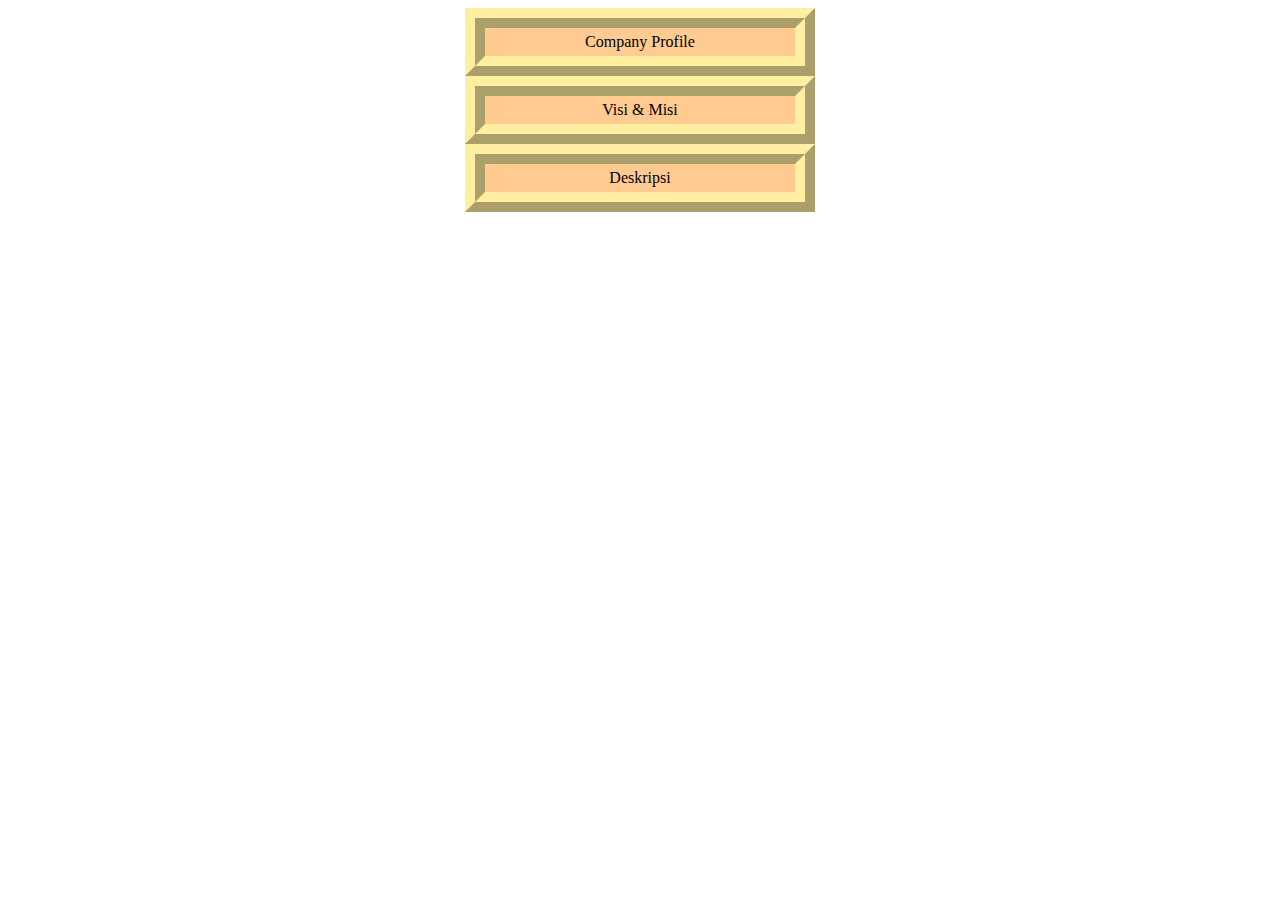
<file: Latihan effect.html>
<!DOCTYPE html>
<html>

    <head>
        <title>latihan effect 1</title>
        <script type="text/javascript" src="jquery.js"></script>
        <script type="text/javascript">
            $("document").ready(function () {
                $("#flip1").click(function () {
                    $("#pesan1").slideToggle("slow");
                });

                $("#flip2").click(function () {
                    $("#pesan2").slideToggle("slow");
                });

                $("#flip3").click(function () {
                    $("#pesan3").slideToggle("slow");
                });
            });
        </script>
        <style type="text/css">
            div.pesan {
                height: auto;
                width: 300px;
                display: none;
            }

            div.pesan,
            p.flip {
                margin: 0px;
                padding: 5px;
                text-align: center;
                width: 300px;
                background: #FFCB91;
                border: 20px ridge #FFEFA1;
            }
        </style>
    </head>

    <body>
        <center>
            <div class="pesan" id="pesan1">
                <br />
                <p>
                    NF COMPUTER adalah bagian dari grup Nurul Fikri yang telah dipercaya oleh masyarakat Indonesia di bidang pendidikan dan peningkatan sumber daya manusia selama lebih dari 24 tahun. Alumni-alumninya telah berkiprah dan diakui kualitas kerja dan integritasnya oleh dunia usaha.

                    NF COMPUTER dirintis sejak tahun 1994 dan merupakan sebuah lembaga di bidang pendidikan dan pelatihan IT (Information Technology). Kami berkomitmen menjadi partner perusahaan Anda dalam mengembangkan kemampuan serta keahlian SDM di bidang IT. Dengan komitmen tersebut, kami mempersiapkan tim pengajar yang professional dan berpengalaman di bidang IT.

                    Di Era Industri 4.0 saat ini, teknologi informasi berkembang sangat cepat, oleh karena itu pengembangan sumber daya manusia di bidang IT menjadi sebuah kebutuhan yang perlu diprioritaskan. NF COMPUTER menjadi jawaban yang tepat atas kebutuhan pengembangan kompetensi IT. Sehingga kami selalu berusaha untuk terus berinovasi terhadap teknologi terbaru.
                </p>
            </div>
            <p class="flip" id="flip1"> Company Profile</p>

            <div class="pesan" id="pesan2">
                <br />
                <p>
                    Visi
                Menjadi institusi pelatihan yang kompeten dan profesional di bidang pendidikan teknologi informasi dan komunikasi di berbagai wilayah indonesia.

                    Misi
                Membangun, memelihara dan mengembangkan institusi pelatihan bisnis berdaya saing tinggi, berkarakter profesional, kompeten, mengedepankan integritas dan tanggung jawab sosial, dengan mengembangkan dan menyediakan produk produk pendidikan dan pelatihan teknologi informasi dan komunikasi prima.
                </p>
            </div>
            <p class="flip" id="flip2"> Visi & Misi</p>

            <div class="pesan" id="pesan3">
            <br />
                <p>
                    NF COMPUTER menyelenggarakan Pelatihan dan Pendidikan di bidang Teknologi Informasi dan Komunikasi (IT Training) yang dibagi menjadi lima produk.
                <br />
                Pelatihan (training) ini dibagi dalam beberapa kategori produk yaitu :
                <br />
                    <ul>
                    <li>Public Class, merupakan short course bidang TIK (Teknologi Informasi dan Komunikasi) yang berbasis Linux maupun Windows.</li>
                    <li>Exclusive Class, merupakan paket training yang diberikan kepada customer dengan durasi 6-8 jam perhari dengan jumlah peserta minimal 2 orang dan pelaksanaan pelatihannya di NF Computer.</li>
                    <li>In House/In Company Training, yaitu pelatihan TIK yang dikustomisasi untuk kebutuhan perusahaan-perusahaan</li>
                    </ul>

                    Paket bisnis khusus dibagi ke dalam beberapa kategori produk yang dikelola secara profesional oleh NF COMPUTER yaitu :<br />
                    <ul>
                    <li>Kerjasama Pendidikan Sekolah, yaitu Divisi khusus pendidikan sekolah dimana NF COMPUTER bekerjasama dalam hal : Kerjasama pembangunan Lab Komputer, Pengajaran Komputer dan kombinasi antara keduanya.</li>
                    <li>Usulan Produk lain: Produk-produk yang menurut lokasi diminati oleh pasar tapi belum ada dalam daftar produk pelatihan dan pendidikan NF COMPUTER, dapat diajukan oleh cabang untuk menjadi produk yang dipertimbangkan sebagai produk dan akan menjadi bagian dari penyelenggaraan pelatiahan dan pendidikan di cabang tersebut pada periode yang dianggap tepat oleh NF COMPUTER.</li>
                    </ul>
                </p>
            </div>
            <p class="flip" id="flip3"> Deskripsi</p>


        </center>
    </body>

</html>
</file>
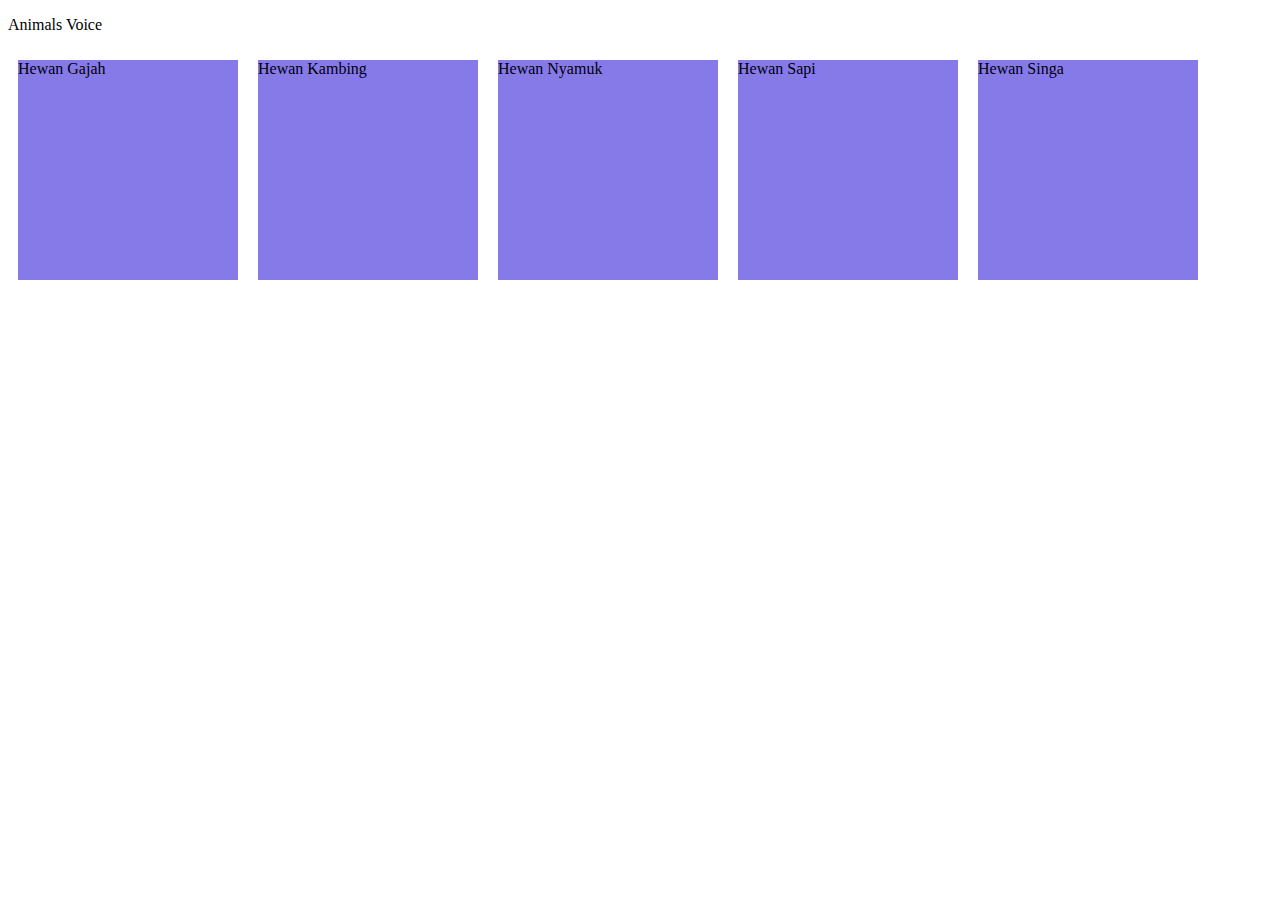
<file: Suara Hewan.html>
<!DOCTYPE html>
<html>

    <head>
        <title>Latihan Jquery Event</title>
        <script src="jquery.js"></script>
        <script>
            $("document").ready(function () {
                $("div.gajah").click(function () {
                    $(this).css({
                        background: "url('Gambar/gajah.JFIF')"
                    });
                    $("<audio></audio>").attr({ 
		            'src':'suara/gajah.mp3', 
		            'volume':0.4,
		            'autoplay':'autoplay'
	                }).appendTo("body");
                });
                
                $("div.kambing").click(function () {
                    $(this).css({
                        background: "url('Gambar/kambing.JFIF')"
                    });
                    $("<audio></audio>").attr({ 
		            'src':'suara/kambing.mp3', 
		            'volume':0.4,
		            'autoplay':'autoplay'
	                }).appendTo("body");
                });

                $("div.nyamuk").click(function () {
                    $(this).css({
                        background: "url('Gambar/nyamuk.JFIF')"
                    });
                    $("<audio></audio>").attr({ 
		            'src':'suara/nyamuk.mp3', 
		            'volume':0.4,
		            'autoplay':'autoplay'
	                }).appendTo("body");
                });

                $("div.sapi").click(function () {
                    $(this).css({
                        background: "url('Gambar/sapi.JFIF')"
                    });
                    $("<audio></audio>").attr({ 
		            'src':'suara/sapi.mp3', 
		            'volume':0.4,
		            'autoplay':'autoplay'
	                }).appendTo("body");
                });

                $("div.singa").click(function () {
                    $(this).css({
                        background: "url('Gambar/singa.JFIF')"
                    });
                    $("<audio></audio>").attr({ 
		            'src':'suara/singa.mp3', 
		            'volume':0.4,
		            'autoplay':'autoplay'
	                }).appendTo("body");
                });
                
            });
        </script>
        <style type="text/css">
            div {
                background: #867AE9;
                width: 220px;
                height: 220px;
                float: left;
                margin: 10px;
                cursor: pointer;
            }
        </style>
    </head>

    <body>
        <p>Animals Voice</p>
        <div class="gajah">Hewan Gajah</div>
        <div class="kambing">Hewan Kambing</div>
        <div class="nyamuk">Hewan Nyamuk</div>
        <div class="sapi">Hewan Sapi</div>
        <div class="singa">Hewan Singa</div>
    </body>

</html>
</file>
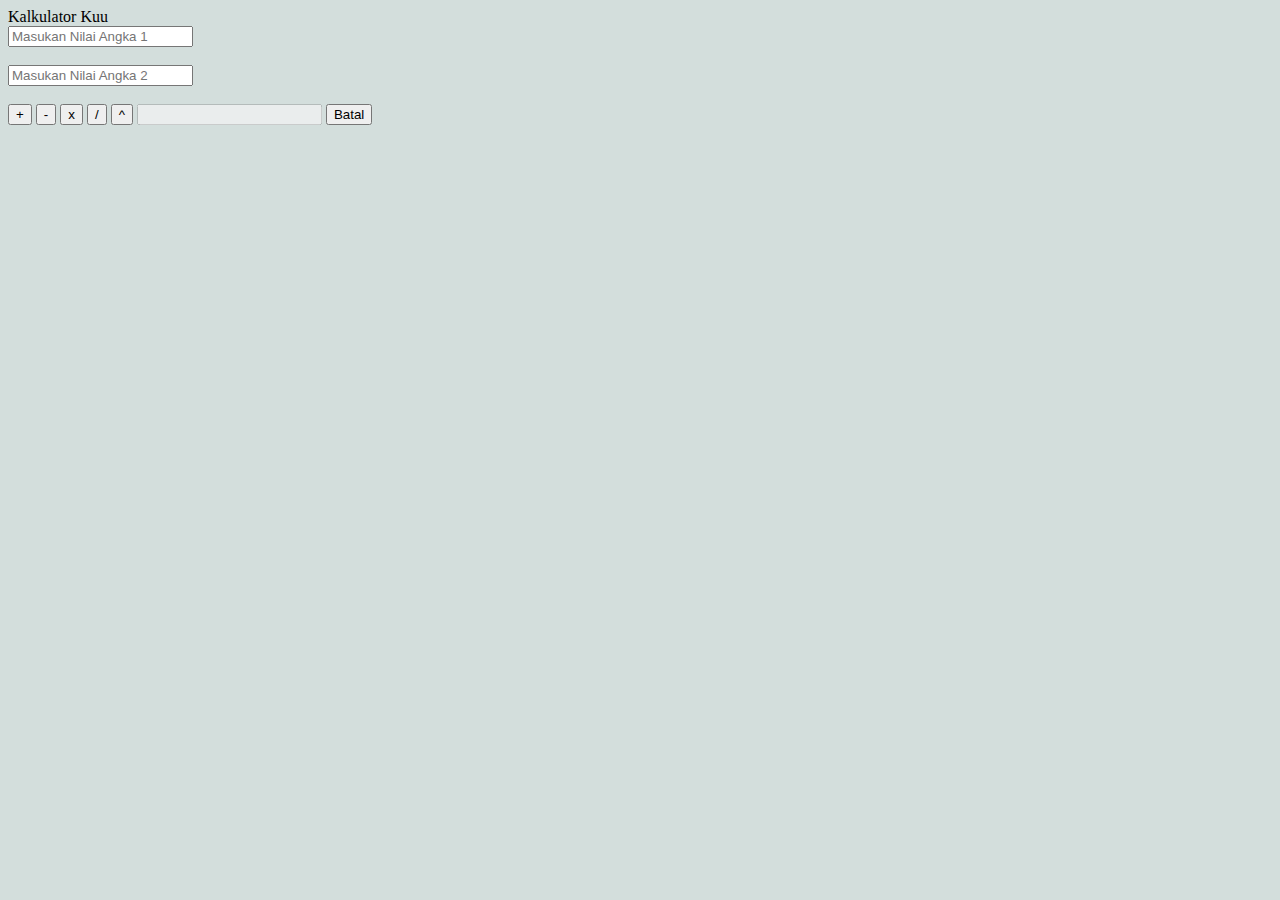
<file: tugas 6.html>
Kalkulator Kuu
<!DOCTYPE html>
<html lang="en">

<head>
    <meta charset="UTF-8">
    <meta http-equiv="X-UA-Compatible" content="IE=edge">
    <meta name="viewport" content="width=device-width, initial-scale=1.0">
    <title>Calculator</title>
</head>

<body bgcolor="#D3DEDC">
    <form id="formulir">
        <input type="text" name="number" onfocus="angka1()" value="" placeholder="Masukan Nilai Angka 1" />
        <br /><br />
        <input type="text" name="nomor" onfocus="angka2()" value="" placeholder="Masukan Nilai Angka 2" />
        <br><br>

        <!-- Pertambahan -->
        <input type="button" value="+" onclick="tambah()">
        <!-- Pengurangan -->
        <input type="button" value="-" onclick="kurang()">
        <!-- Perkalian -->
        <input type="button" value="x" onclick="kalian()">
        <!-- Pembagian -->
        <input type="button" value="/" onclick="bagian()">
        <!-- Perpangkatan -->
        <input type="button" value="^" onclick="pangkat()">

        <input type="text" name="hasil" value="" disabled />
        <input type="button" name="batal" value="Batal" onclick="kosongAll()" />
    </form>
    <script src="tugas 6 js.js"></script>
</body>

</html>
</file>
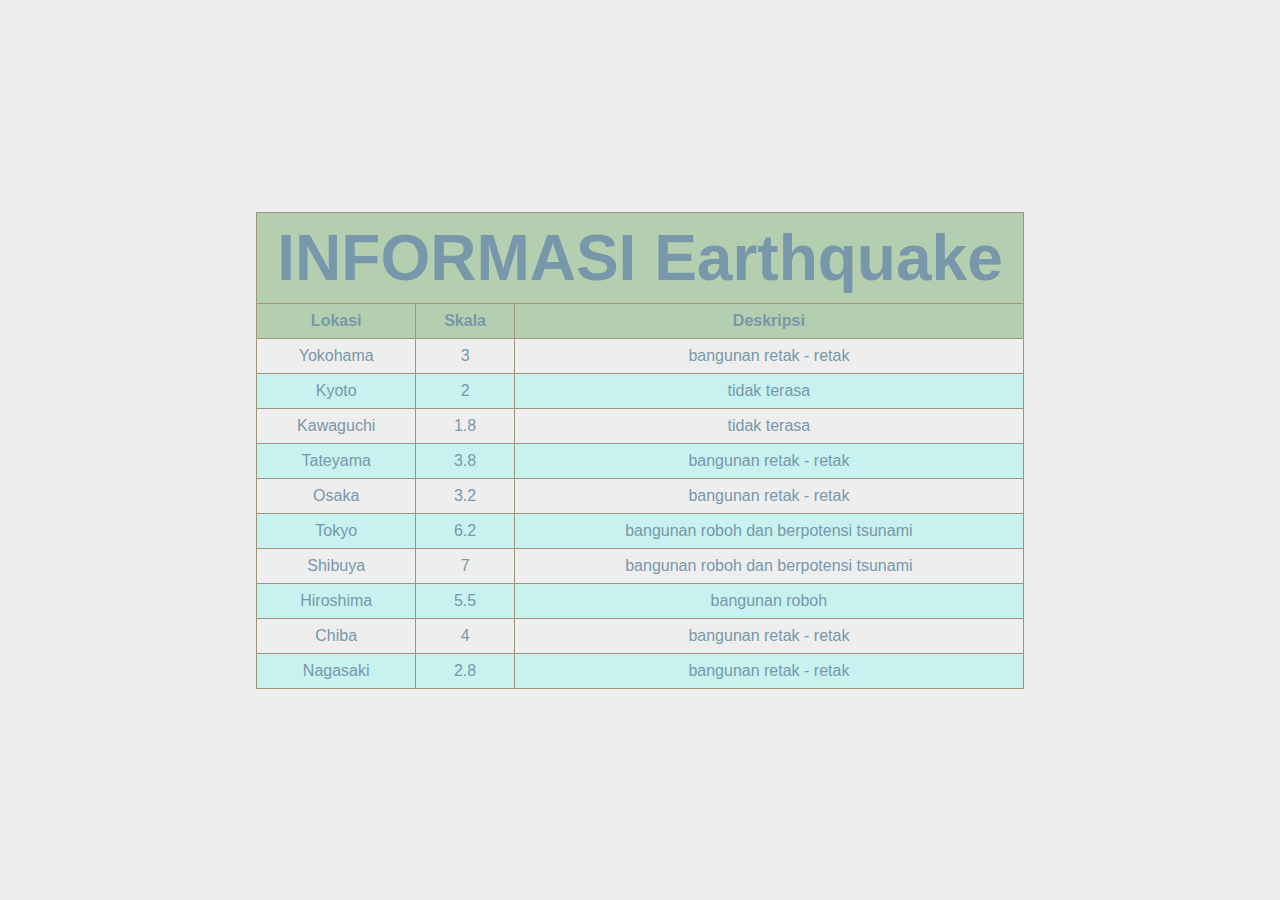
<file: tugas7.html>
<!DOCTYPE html>
<html lang="en">

<head>
    <meta charset="UTF-8">
    <meta http-equiv="X-UA-Compatible" content="IE=edge">
    <meta name="viewport" content="width=device-width, initial-scale=1.0">
    <title>Tugas Gempa</title>
    <link rel="stylesheet" href="./style.css">
</head>

<body>
    <script src="./script.js"></script>
</body>

</html>
</file>
<file: style.css>
* {
    padding: 0;
    margin: 0;
    box-sizing: border-box;
}


body {
    font-family: sans-serif;
    height: 100vh;
    display: flex;
    justify-content: center;
    align-items: center;
    background-color: #EEEEEE;
    color: #7897AB;
}

.head-table {
    font-weight: 900;
    font-size: 4rem;
}

table {
    width: 60%;
}

thead {
    color: #7897AB;
    background-color: #B4CFB0;
}

table,
tr,
th,
td,
thead,
tbody {
    text-align: center;
    border: 1px solid #A0937D;
    border-collapse: collapse;
    padding: 0.5rem;
}

tbody tr:nth-child(even) {
    background-color: #C8F2EF;
}
</file>
